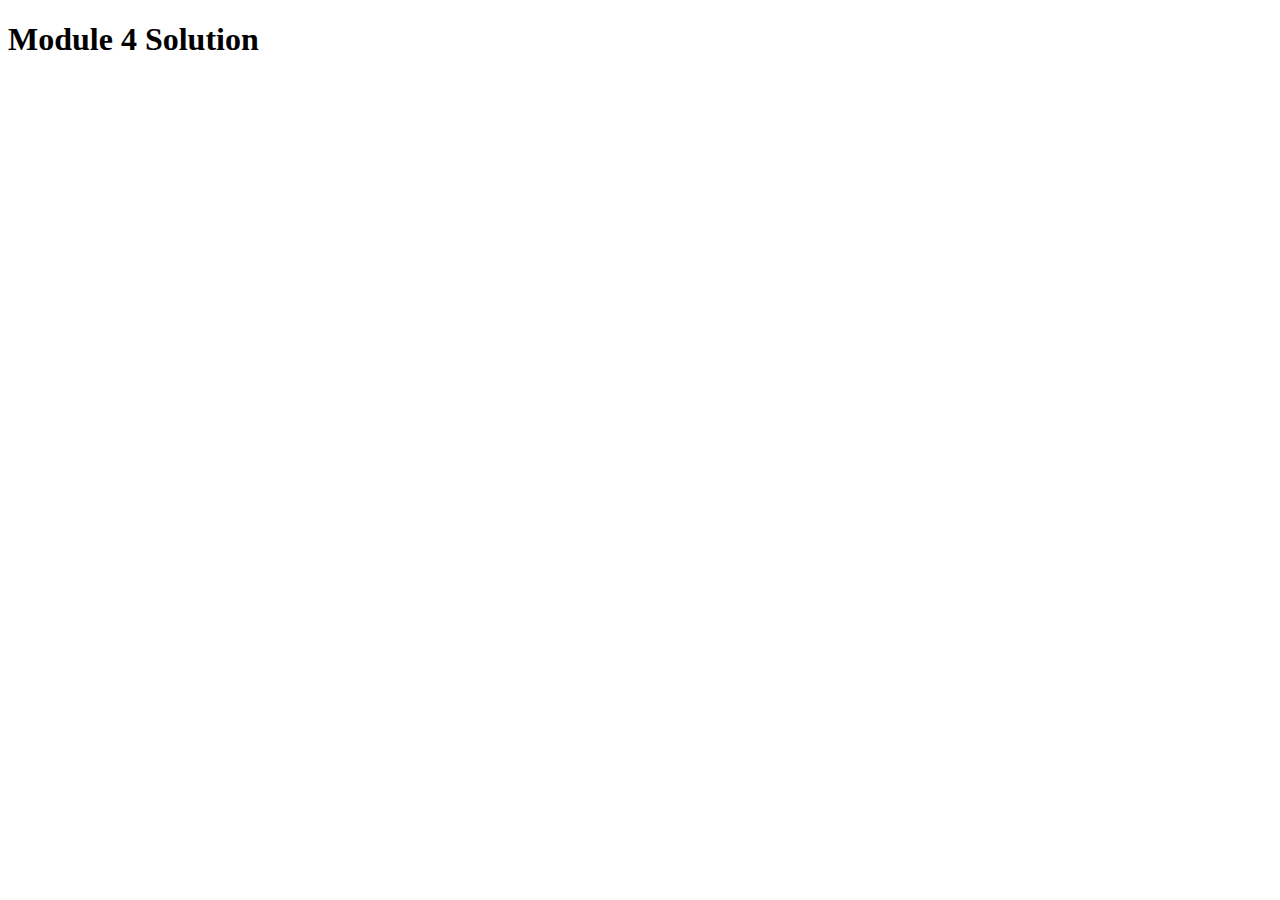
<file: module4-solution/index.html>
<!DOCTYPE html>
<html>
<head>
  <meta charset="utf-8">
  <title>Module4Solution</title>
  <script src="SpeakHello.js"></script>
  <script src="SpeakGoodBye.js"></script>
  <script src="script.js"></script>
</head>
<body>
  <h1>Module 4 Solution</h1>
</body>
</html>
</file>
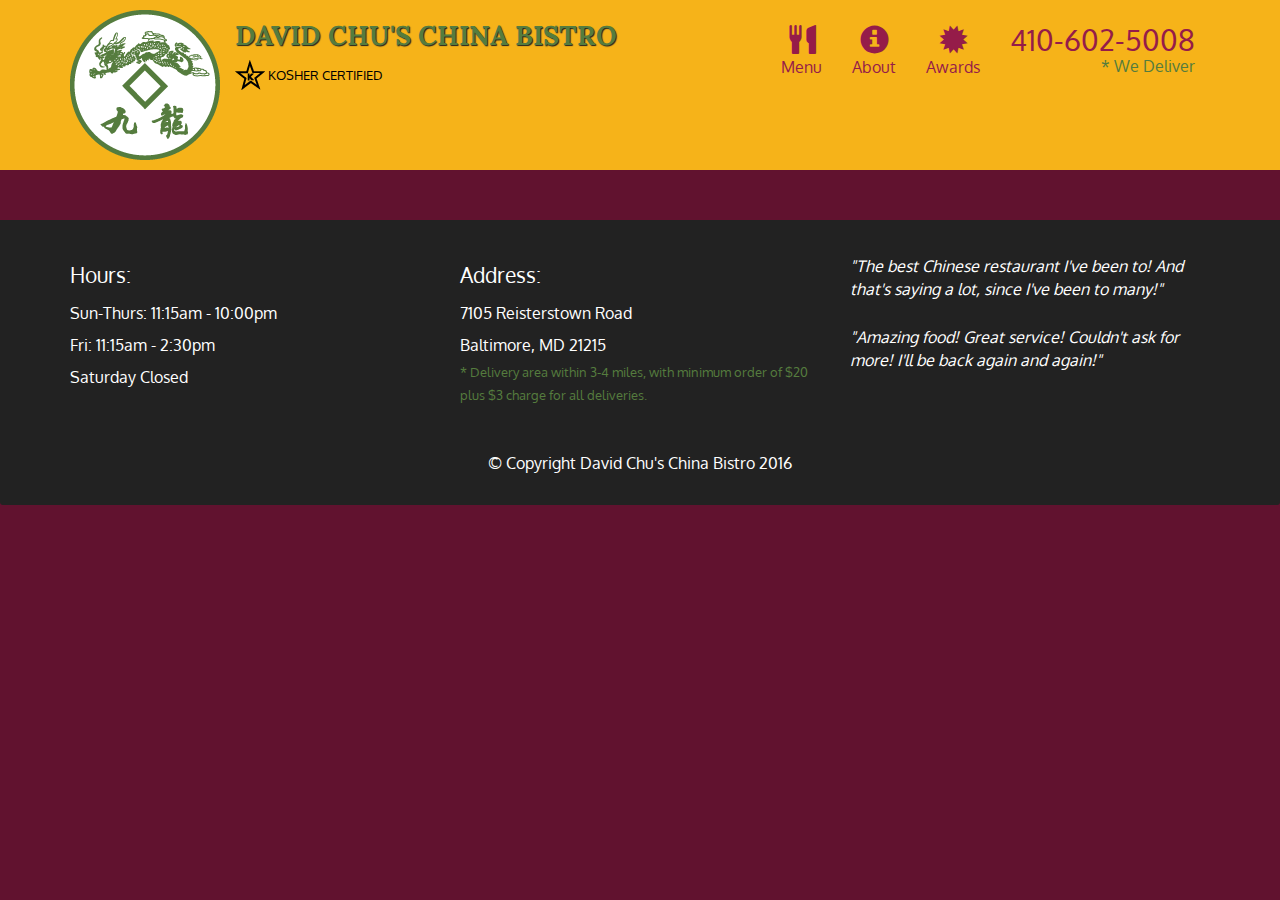
<file: module5-solution/index.html>
<!doctype html>
<html lang="en">
  <head>
    <meta charset="utf-8">
    <meta http-equiv="X-UA-Compatible" content="IE=edge">
    <meta name="viewport" content="width=device-width, initial-scale=1">
    <title>kris China Bistro</title>
    <link rel="stylesheet" href="css/bootstrap.min.css">
    <link rel="stylesheet" href="css/styles.css">
    <link href='https://fonts.googleapis.com/css?family=Oxygen:400,300,700' rel='stylesheet' type='text/css'>
    <link href='https://fonts.googleapis.com/css?family=Lora' rel='stylesheet' type='text/css'>
  </head>
<body>
  <header>
    <nav id="header-nav" class="navbar navbar-default">
      <div class="container">
        <div class="navbar-header">
          <a href="index.html" class="pull-left visible-md visible-lg">
            <div id="logo-img" alt="Logo image"></div>
          </a>

          <div class="navbar-brand">
            <a href="index.html"><h1>David Chu's China Bistro</h1></a>
            <p>
              <img src="images/star-k-logo.png" alt="Kosher certification">
              <span>Kosher Certified</span>
            </p>
          </div>

          <button id="navbarToggle" type="button" class="navbar-toggle collapsed" data-toggle="collapse" data-target="#collapsable-nav" aria-expanded="false">
            <span class="sr-only">Toggle navigation</span>
            <span class="icon-bar"></span>
            <span class="icon-bar"></span>
            <span class="icon-bar"></span>
          </button>
        </div>
        
        <div id="collapsable-nav" class="collapse navbar-collapse">
           <ul id="nav-list" class="nav navbar-nav navbar-right">
            <li id="navHomeButton" class="visible-xs active">
              <a href="index.html">
                <span class="glyphicon glyphicon-home"></span> Home</a>
            </li>
            <li id="navMenuButton">
              <a href="#" onclick="$dc.loadMenuCategories();">
                <span class="glyphicon glyphicon-cutlery"></span><br class="hidden-xs"> Menu</a>
            </li>
            <li>
              <a href="#">
                <span class="glyphicon glyphicon-info-sign"></span><br class="hidden-xs"> About</a>
            </li>
            <li>
              <a href="#">
                <span class="glyphicon glyphicon-certificate"></span><br class="hidden-xs"> Awards</a>
            </li>
            <li id="phone" class="hidden-xs">
              <a href="tel:410-602-5008">
                <span>410-602-5008</span></a><div>* We Deliver</div>
            </li>
          </ul><!-- #nav-list -->
        </div><!-- .collapse .navbar-collapse -->
      </div><!-- .container -->
    </nav><!-- #header-nav -->
  </header>

  <div id="call-btn" class="visible-xs">
    <a class="btn" href="tel:410-602-5008">
    <span class="glyphicon glyphicon-earphone"></span>
    410-602-5008
    </a>
  </div>
  <div id="xs-deliver" class="text-center visible-xs">* We Deliver</div>

  <div id="main-content" class="container"></div>

  <footer class="panel-footer">
    <div class="container">
      <div class="row">
        <section id="hours" class="col-sm-4">
          <span>Hours:</span><br>
          Sun-Thurs: 11:15am - 10:00pm<br>
          Fri: 11:15am - 2:30pm<br>
          Saturday Closed
          <hr class="visible-xs">
        </section>
        <section id="address" class="col-sm-4">
          <span>Address:</span><br>
          7105 Reisterstown Road<br>
          Baltimore, MD 21215
          <p>* Delivery area within 3-4 miles, with minimum order of $20 plus $3 charge for all deliveries.</p>
          <hr class="visible-xs">
        </section>
        <section id="testimonials" class="col-sm-4">
          <p>"The best Chinese restaurant I've been to! And that's saying a lot, since I've been to many!"</p>
          <p>"Amazing food! Great service! Couldn't ask for more! I'll be back again and again!"</p>
        </section>
      </div>
      <div class="text-center">&copy; Copyright David Chu's China Bistro 2016</div>
    </div>
  </footer>

  <!-- jQuery (Bootstrap JS plugins depend on it) -->
  <script src="js/jquery-2.1.4.min.js"></script>
  <script src="js/bootstrap.min.js"></script>
  <script src="js/ajax-utils.js"></script>
  <script src="js/script.js"></script>
</body>
</html>
</file>
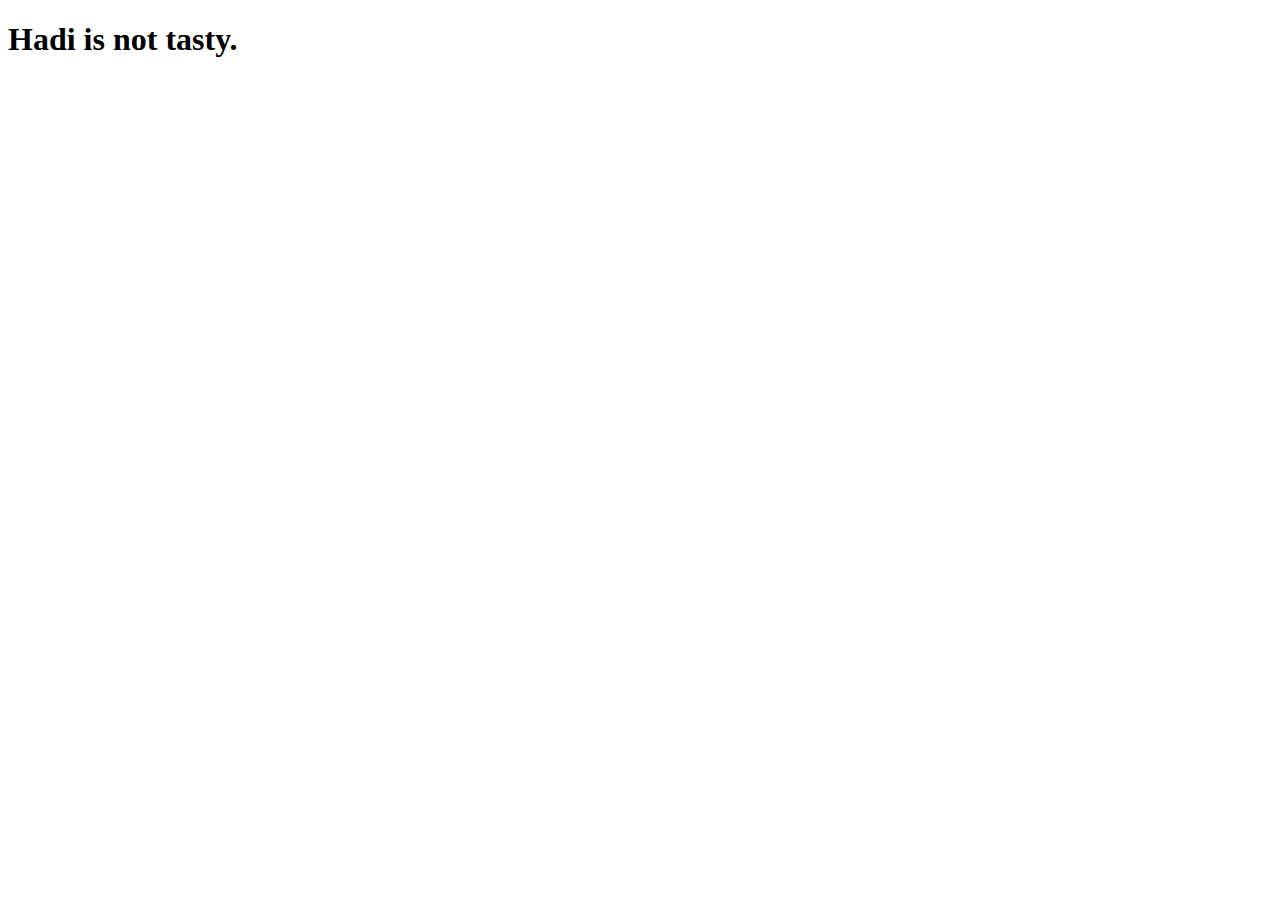
<file: site/index.html>
<!DOCTYPE html>
<html lang="en">
<head>
    <meta charset="UTF-8">
    <meta name="viewport" content="width=device-width, initial-scale=1.0">
    <title>Hello Hadi</title>
</head>
<body>
 <h1>Hadi is not tasty.</h1>   
</body>
</html>
</file>
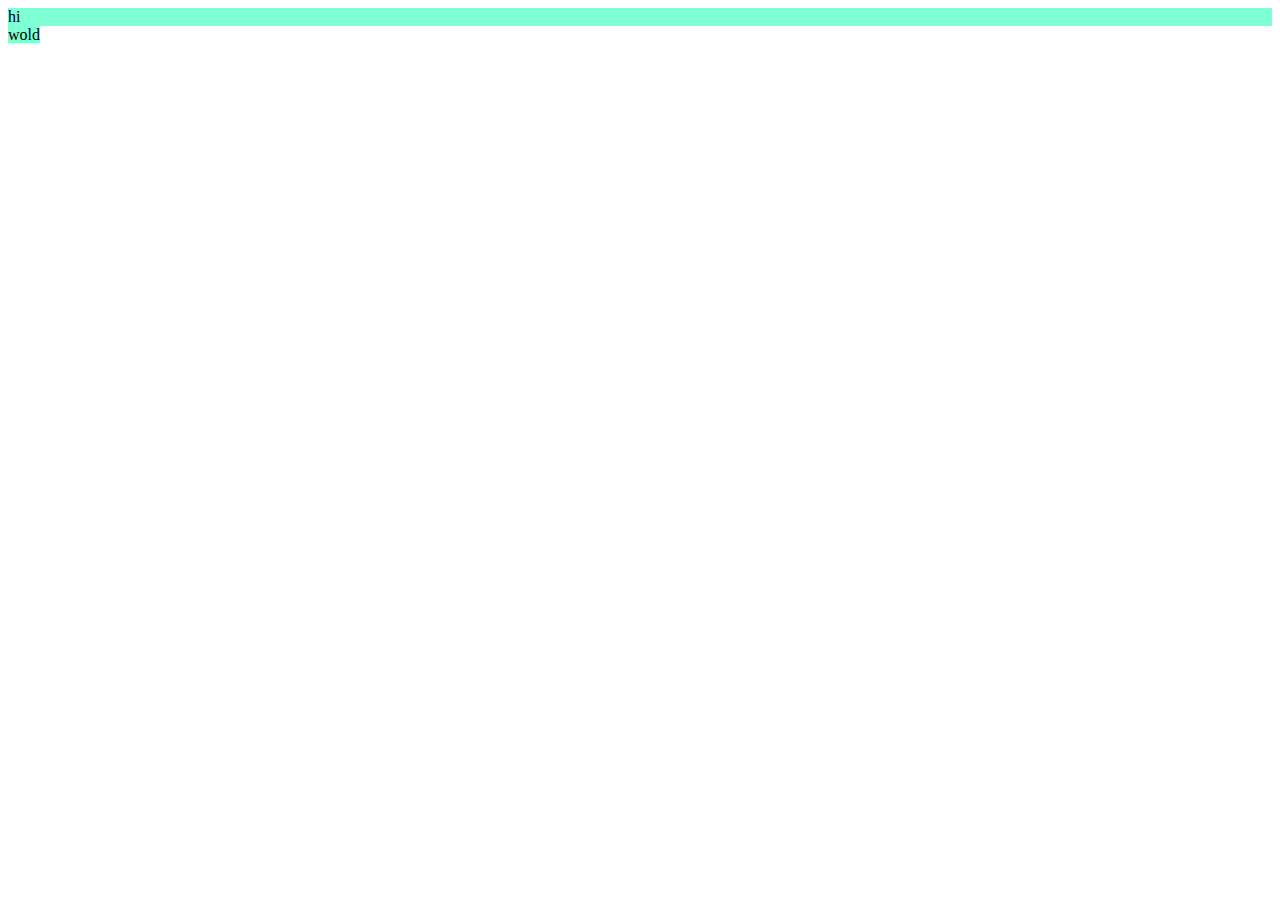
<file: site/ff.html>
<!DOCTYPE html>
<html lang="en">
<head>
    <meta charset="UTF-8">
    <meta name="viewport" content="width=device-width, initial-scale=1.0">
    <title>Document</title>
    <style>
        div, span{
            background-color:aquamarine;
        }
    </style>
</head>
<body>
    <div>
        hi
    </div>
    <span>wold</span>
</body>
</html>
</file>
<file: module5-solution/css/styles.css>
body {
  font-size: 16px;
  color: #fff;
  background-color: #61122f;
  font-family: 'Oxygen', sans-serif;
}

/** HEADER **/
#header-nav {
  background-color: #f6b319;
  border-radius: 0;
  border: 0;
}

#logo-img {
  background: url('../images/restaurant-logo_large.png') no-repeat;
  width: 150px;
  height: 150px;
  margin: 10px 15px 10px 0;
}

.navbar-brand {
  padding-top: 25px;
}
.navbar-brand h1 { /* Restaurant name */
  font-family: 'Lora', serif;
  color: #557c3e;
  font-size: 1.5em;
  text-transform: uppercase;
  font-weight: bold;
  text-shadow: 1px 1px 1px #222;
  margin-top: 0;
  margin-bottom: 0;
  line-height: .75;
}
.navbar-brand a:hover, .navbar-brand a:focus {
  text-decoration: none;
}
.navbar-brand p { /* Kosher cert */
  color: #000;
  text-transform: uppercase;
  font-size: .7em;
  margin-top: 15px;
}
.navbar-brand p span { /* Star-K */
  vertical-align: middle;
}

#nav-list {
  margin-top: 10px;
}
#nav-list a {
  color: #951C49;
  text-align: center;
}
#nav-list a:hover {
  background: #E7E7E7;
}
#nav-list a span {
  font-size: 1.8em;
}

#phone {
  margin-top: 5px;
}
#phone a { /* Phone number */
  text-align: right;
  padding-bottom: 0;
}
#phone div { /* We Deliver */
  color: #557c3e;
  text-align: right;
  padding-right: 15px;
}

.navbar-header button.navbar-toggle, .navbar-header .icon-bar {
  border: 1px solid #61122f;
}
.navbar-header button.navbar-toggle {
  clear: both;
  margin-top: -30px;
}
/* END HEADER */

/* FOOTER */
.panel-footer {
  margin-top: 30px;
  padding-top: 35px;
  padding-bottom: 30px;
  background-color: #222;
  border-top: 0;
}
.panel-footer div.row {
  margin-bottom: 35px;
}
#hours, #address {
  line-height: 2;
}
#hours > span, #address > span {
  font-size: 1.3em;
}
#address p {
  color: #557c3e;
  font-size: .8em;
  line-height: 1.8;
}
#testimonials {
  font-style: italic;
}
#testimonials p:nth-child(2) {
  margin-top: 25px;
}
/* END FOOTER */



/* HOME PAGE */
.container .jumbotron {
  box-shadow: 0 0 50px #3F0C1F;
  border: 2px solid #3F0C1F;
}

#menu-tile, #specials-tile, #map-tile {
  height: 250px;
  width: 100%;
  margin-bottom: 15px;
  position: relative;
  border: 2px solid #3F0C1F;
  overflow: hidden;
}
#menu-tile:hover, #specials-tile:hover, #map-tile:hover {
  box-shadow: 0 1px 5px 1px #cccccc;
}
#menu-tile {
  background: url('../images/menu-tile.jpg') no-repeat;
  background-position: center;
}
#specials-tile {
  background: url('../images/specials-tile.jpg') no-repeat;
  background-position: center;
}
#menu-tile span, #specials-tile span, #map-tile span {
  position: absolute;
  bottom: 0;
  right: 0;
  width: 100%;
  text-align: center;
  font-size: 1.6em;
  text-transform: uppercase;
  background-color: #000;
  color: #fff;
  opacity: .8;
}
/* END HOME PAGE */

/* MENU CATEGORIES PAGE */
.category-tile { 
  position: relative;
  border: 2px solid #3F0C1F;
  overflow: hidden;
  width: 200px;
  height: 200px;
  margin: 0 auto 15px;
}
.category-tile span {
  position: absolute;
  bottom: 0;
  right: 0;
  width: 100%;
  text-align: center;
  font-size: 1.2em;
  text-transform: uppercase;
  background-color: #000;
  color: #fff;
  opacity: .8;
}
.category-tile:hover {
  box-shadow: 0 1px 5px 1px #cccccc;
}

#menu-categories-title + div {
  margin-bottom: 50px;
}
/* END MENU CATEGORIES PAGE */

/* SINGLE CATEGORY PAGE */
.menu-item-tile {
  margin-bottom: 25px;
}
.menu-item-tile hr {
  width: 80%;
}
.menu-item-tile .menu-item-price {
  font-size: 1.1em;
  text-align: right;
  margin-top: -15px;
  margin-right: -15px;
}
.menu-item-tile .menu-item-price span {
  font-size: .6em;
}
.menu-item-photo {
  position: relative;
  border: 2px solid #3F0C1F; 
  overflow: hidden;
  padding: 0;
  margin-right: -15px;
  margin-left: auto;
  margin-bottom: 20px;
  max-width: 250px;
}
.menu-item-photo div {
  position: absolute;
  bottom: 0;
  right: 0;
  width: 80px;
  background-color: #557c3e;
  text-align: center;
}
.menu-item-description {
  padding-right: 30px;
}
h3.menu-item-title {
  margin: 0 0 10px;
}
.menu-item-details {
  font-size: .9em;
  font-style: italic;
}
/* END SINGLE CATEGORY PAGE */


/********** Large devices only **********/
@media (min-width: 1200px) {
  .container .jumbotron {
    background: url('../images/jumbotron_1200.jpg') no-repeat;
    height: 675px;
  }
}

/********** Medium devices only **********/
@media (min-width: 992px) and (max-width: 1199px) {
  /* Header */
  #logo-img {
    background: url('../images/restaurant-logo_medium.png') no-repeat;
    width: 100px;
    height: 100px;
    margin: 5px 5px 5px 0;
  }
  /* End Header */

  /* Home Page */
  .container .jumbotron {
    background: url('../images/jumbotron_992.jpg') no-repeat;
    height: 558px;
  }
  /* End Home Page */
}

/********** Small devices only **********/
@media (min-width: 768px) and (max-width: 991px) {
  /* Home Page */
  .container .jumbotron {
    background: url('../images/jumbotron_768.jpg') no-repeat;
    height: 432px;
  }
  /* End Home Page */
}

/********** Extra small devices only **********/
@media (max-width: 767px) {
  /* Header */
  .navbar-brand {
    padding-top: 10px;
    height: 80px;
  }
  .navbar-brand h1 { /* Restaurant name */
    padding-top: 10px;
    font-size: 5vw; /* 1vw = 1% of viewport width */
  }
  .navbar-brand p { /* Kosher cert */
    font-size: .6em;
    margin-top: 12px;
  }
  .navbar-brand p img { /* Star-K */
    height: 20px;
  }

  #collapsable-nav a { /* Collapsed nav menu text */
    font-size: 1.2em;
  }
  #collapsable-nav a span { /* Collapsed nav menu glyph */
    font-size: 1em;
    margin-right: 5px;
  }

  #call-btn > a {
    font-size: 1.5em;
    display: block;
    margin: 0 20px;
    padding: 10px;
    border: 2px solid #fff;
    background-color: #f6b319;
    color: #951c49;
  }
  #xs-deliver {
    margin-top: 5px;
    font-size: .7em;
    letter-spacing: .1em;
    text-transform: uppercase;
  }
  /* End Header */

  /* Footer */
  .panel-footer section {
    margin-bottom: 30px;
    text-align: center;
  }
  .panel-footer section:nth-child(3) {
    margin-bottom: 0; /* margin already exists on the whole row */
  }
  .panel-footer section hr {
    width: 50%;
  }
  /* End Footer */

  /* Home Page */
  .container .jumbotron {
    margin-top: 30px;
    padding: 0;
  }
  #menu-tile, #specials-tile {
    width: 360px;
    margin: 0 auto 15px;
  }

  .menu-item-photo {
    margin-right: auto;
  }
  .menu-item-tile .menu-item-price {
    text-align: center;
  }
  .menu-item-description {
    text-align: center;;
  }
}


/********** Super extra small devices Only :-) (e.g., iPhone 4) **********/
@media (max-width: 479px) {
  /* Header */
  .navbar-brand h1 { /* Restaurant name */
    padding-top: 5px;
    font-size: 6vw;
  }
  /* End Header */
  
  /* Home page */
  #menu-tile, #specials-tile {
    width: 280px;
    margin: 0 auto 15px;
  }

  .col-xxs-12 {
    position: relative;
    min-height: 1px;
    padding-right: 15px;
    padding-left: 15px;
    float: left;
    width: 100%;
  }
}
</file>
